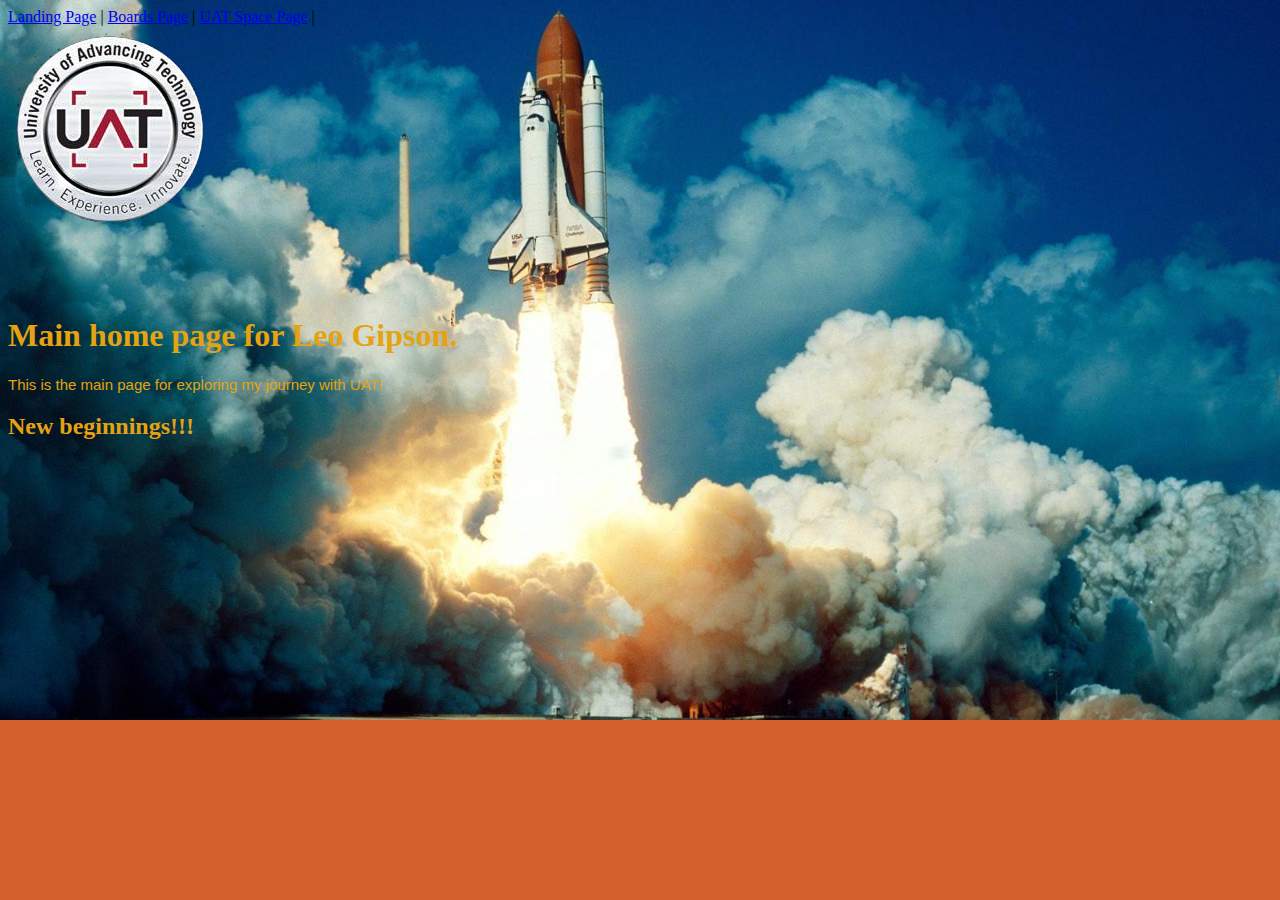
<file: index.html>
<!DOCTYPE html>
<nav>
    <a href="Index.html">Landing Page</a> |
    <a href="LeoBoard.html">Boards Page</a> |
    <a href="LeoLoad.html">UAT Space Page</a> |
</nav>
<html lang="en">
<head>
    <!-- This Style is added to add color to paragraph, header and background
    -->
    <link rel="stylesheet" href="CSS/leostyle.css">
    <meta charset="UTF-8">
    <meta http-equiv="X-UA-Compatible" content="IE=edge">
    <meta name="viewport" content="width=device-width, initial-scale=1.0">
    <title>Leo Gipson</title>
</head>
<body>
    <!-- This will add an image for the page
    -->
    <img align ="Left" src = "Images/UAT_Shield_Logo.png"
 <br>
 <br>
 <br>
 <br>
 <br>
 <br>
 <br>
 <br>
 <br>
 <br>
 <br>
 <br>
 <br>
 <br>
 <br>
 <br>
    <h1>Main home page for Leo Gipson.</h1>
    <p>This is the main page for exploring my journey with UAT!</p>
    <h2>New beginnings!!!</h2>
</body>
</html>
</file>
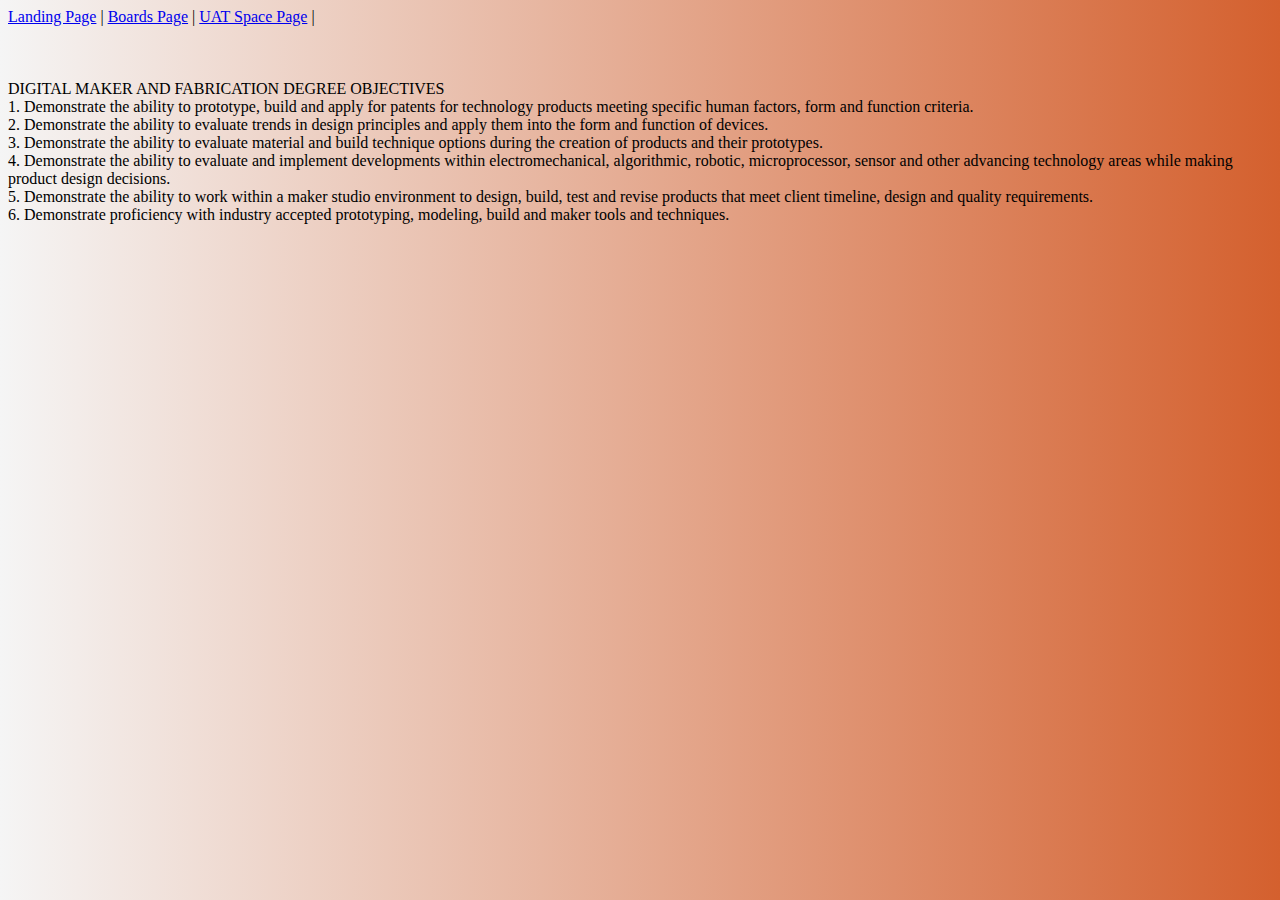
<file: LeoBoard.html>
<!DOCTYPE html>
<nav>
    <a href="Index.html">Landing Page</a> |
    <a href="LeoBoard.html">Boards Page</a> |
    <a href="LeoLoad.html">UAT Space Page</a> |
</nav>
<html lang="en">
<head>
    <link rel="stylesheet" href="CSS/leoboardstyle.css">
    <meta charset="UTF-8">
    <meta http-equiv="X-UA-Compatible" content="IE=edge">
    <meta name="viewport" content="width=device-width, initial-scale=1.0">
    <title>Leo Gipson Board page</title>
</head>
<body>
<br>
<br>
<br>
    DIGITAL MAKER AND FABRICATION DEGREE OBJECTIVES
<br>
1. Demonstrate the ability to prototype, build and apply for patents for technology products meeting specific human factors, 
form and function criteria.
<br>
2. Demonstrate the ability to evaluate trends in design principles and apply them into the form and function of devices.
<br>
3. Demonstrate the ability to evaluate material and build technique options during the creation of products and their 
prototypes.
<br>
4. Demonstrate the ability to evaluate and implement developments within electromechanical, algorithmic, robotic, 
microprocessor, sensor and other advancing technology areas while making product design decisions.
<br>
5. Demonstrate the ability to work within a maker studio environment to design, build, test and revise products that meet 
client timeline, design and quality requirements.
<br>
6. Demonstrate proficiency with industry accepted prototyping, modeling, build and maker tools and techniques.
<br>

</body>
</html>
</file>
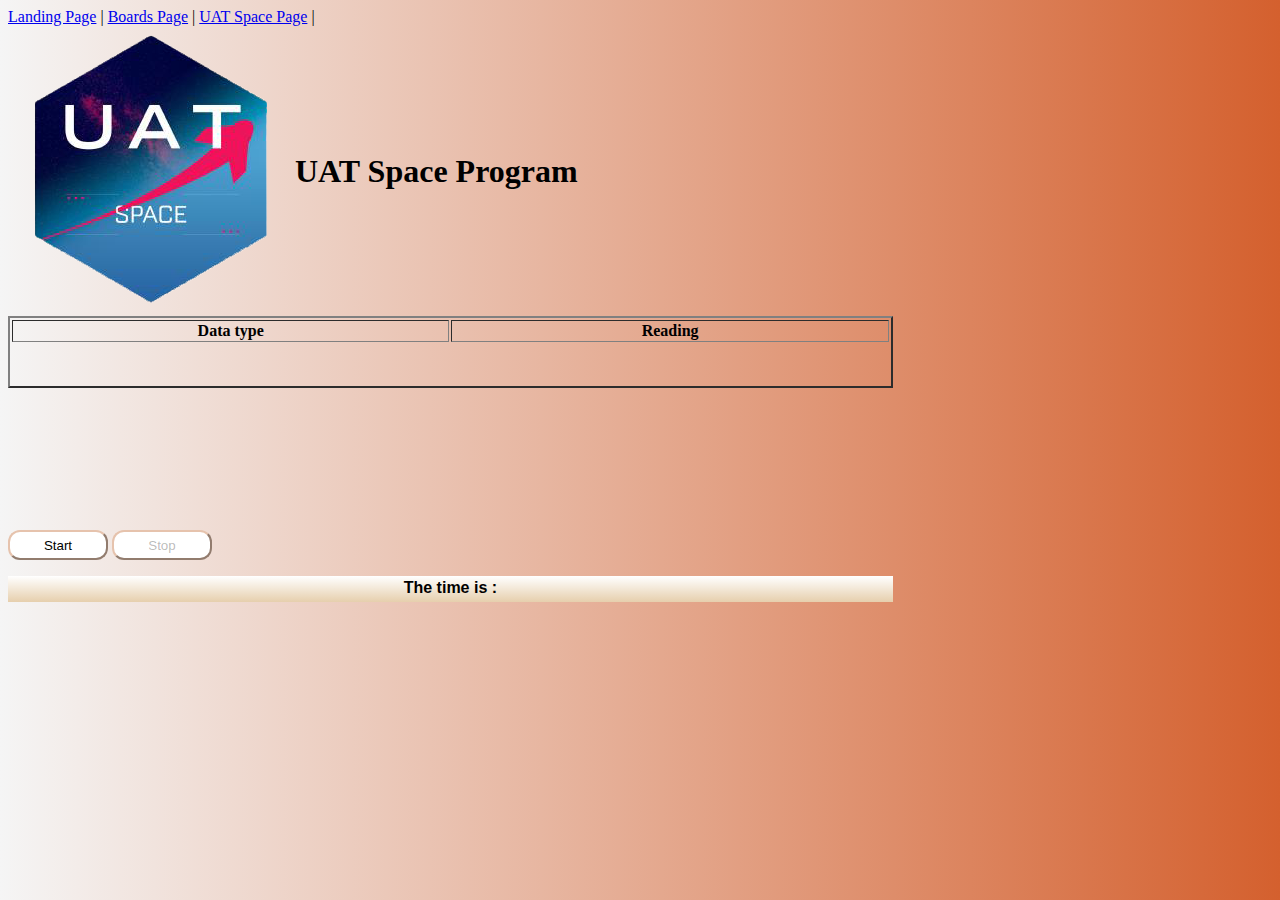
<file: LeoLoad.html>
<!DOCTYPE html>
<nav>
        <a href="Index.html">Landing Page</a> |
        <a href="LeoBoard.html">Boards Page</a> |
        <a href="LeoLoad.html">UAT Space Page</a> |
</nav>
<!--Leo Gipson Jr, Assignment #9 Javascript DOM and Document Structure with Tables, 05012022, estimated time 4hrs, actual time 4hrs-->
<html lang="en">
<head>
   <!--links my javascript file to the html file-->
   <script src="Javascripts/leoloadcode.js"></script>
   <script src="Javascripts/dataLoader.js"></script>
   <!--This links my css file to this html-->
   <link href="CSS/Leostyleload.css" rel="stylesheet" type="text/css" />
   <!--Title for the webpage goes-->
    <title>UAT Space Program</title>
</head>
<body>
    <table class="tableTop">
        <tr>
            <!--tr defines a row in a table-->
           <td><img src="Images/UAT_Space_01.png"></td>
            <td>
                <h1>
                    UAT Space Program
                </h1>
            </td>
        </tr>
    </table>
    <table id="data" border="2" width="70%">
        <col style="width: 35%;">
        <col style="width: 35%;">

        <thead>
            <tr style="font-family: Comic Sans MS;">
                <th>Data type</th>
                <th>Reading</th>
            </tr>
        </thead>
        <tbody style="font-weight: bolder;">
            <!--tr id defines table information-->
            <tbody>
                <tr id="seconds"></tr>
                <tr id=latitude></tr>
                <tr id=longitude></tr>
                <tr id=gps_altitude></tr>
                <tr id=bmpSensor_altitude></tr>
                <tr id=bmpSensor_pressure></tr>
                <tr id=bmpSensor_temp></tr>
                <tr id=digSensor_temp></tr>
                <tr id=cssSensor_temp></tr>
                <tr id=cssSensor_eCO2></tr>
                <tr id=cssSensor_TVOC></tr>
                <tr id=UV></tr>
                <tr id=accelX></tr>
                <tr id=accelY></tr>
                <tr id=accelZ></tr>
                <tr id=magneticX></tr>
                <tr id=magneticY></tr>
                <tr id=magneticZ></tr>
                <tr id=gyroX></tr>
                <tr id=gyroY></tr>
                <tr id=gyroZ></tr>

            

        </tbody>
    </table>    
    <br>
    <br>
    <br>
    <br>
    <br>
    <br>
    <br>
    <!--start and stop button setup information-->
    <p>
        <INPUT id="startButton" type="button" value="Start" onclick="start();" class="button" />
        <INPUT id="stopButton" type="button" value="Stop" onclick="stop();" disabled=true class="button" />
    </p>
    <table class="table3">
        <thead>
            <tr>
                <th>The time is :</th>
            </tr>
        </thead>
        <tbody align="center">
            <tr id="time">
                
            </tr>
        </tbody>
    </table>
</body>
<script>
    // Global variables
    var theTime = new Date();
    var tempTime = new Date();
    var time_interval = 5000;
    var last_iteration = 0;
    var running = true;
    var index = 0;
    var timer;

    // Load our data into our array
    var data = getData();

    /***************************************************************************************
     * Functions
     ****************************************************************************************/
    function updateDisplay() {
        theTime = new Date();
        // Debugging
        console.log(
            "Display : " +
            (theTime.getHours() < 10 ? "0" + theTime.getHours() : theTime.getHours()) +
            ":" + (theTime.getMinutes() < 10 ? "0" + theTime.getMinutes() : theTime.getMinutes()) +
            ":" + (theTime.getSeconds() < 10 ? "0" + theTime.getSeconds() : theTime.getSeconds())
        );

        // Now update the document
        var timeRead = data[index].time_seconds;
        if (timeRead >= 10) {
            document.getElementById("data").rows["seconds"].innerHTML = dataRow("Time elapsed", data[index]
                .time_seconds, "seconds");
            document.getElementById("data").rows["latitude"].innerHTML = dataRow("Latitud", data[index].latitude, " ");
            document.getElementById("data").rows["longitude"].innerHTML = dataRow("Longltude", data[index].longitude,
                " ");
            document.getElementById("data").rows["gps_altitude"].innerHTML = dataRow("GPS Altitude", data[index]
                .gps_altitude, " ");
            document.getElementById("data").rows["bmpSensor_altitude"].innerHTML = dataRow("BMP Sensor Altitude", data[
                index].bmpSensor_altitude, "");
            document.getElementById("data").rows["bmpSensor_pressure"].innerHTML = dataRow("BMP Sensor Pressure", data[
                index].bmpSensor_pressure, "");
            document.getElementById("data").rows["bmpSensor_temp"].innerHTML = dataRow("BMP Sensor Temperature", data[
                index].bmpSensor_temp, "");
            document.getElementById("data").rows["digSensor_temp"].innerHTML = dataRow("Digital Sensor Temperature",
                data[index].digSensor_temp, "");
            document.getElementById("data").rows["cssSensor_temp"].innerHTML = dataRow("CSS Sensor Temperature", data[
                index].cssSensor_temp, "");
            document.getElementById("data").rows["cssSensor_eCO2"].innerHTML = dataRow("CSS Sensor eCO2", data[index]
                .cssSensor_eCO2, "");
            document.getElementById("data").rows["cssSensor_TVOC"].innerHTML = dataRow("CSS Sensor TVOC", data[index]
                .cssSensor_TVOC, "");
            document.getElementById("data").rows["UV"].innerHTML = dataRow("UV", data[index].UV, " ");
            document.getElementById("data").rows["accelX"].innerHTML = dataRow("Accel X", data[index].accelX, " ");
            document.getElementById("data").rows["accelY"].innerHTML = dataRow("Accel Y", data[index].accelY, " ");
            document.getElementById("data").rows["accelZ"].innerHTML = dataRow("Accel Z", data[index].accelZ, " ");
            document.getElementById("data").rows["magneticX"].innerHTML = dataRow("Magnetic X", data[index].magneticX,
                " ");
            document.getElementById("data").rows["magneticY"].innerHTML = dataRow("Magnetic Y", data[index].magneticY,
                " ");
            document.getElementById("data").rows["magneticZ"].innerHTML = dataRow("Magnetic Z", data[index].magneticZ,
                " ");
            document.getElementById("data").rows["gyroX"].innerHTML = dataRow("Gyro X", data[index].gyroX, " ");
            document.getElementById("data").rows["gyroY"].innerHTML = dataRow("Gyro Y", data[index].gyroY, " ");
            document.getElementById("data").rows["gyroZ"].innerHTML = dataRow("Gyro Z", data[index].gyroZ, " ");

            if (index < 499) {
                index++;
            } else {
                index = 0;
            }
        }

        document.getElementById("time").innerHTML =
            (theTime.getHours() < 10 ? "0" + theTime.getHours() : theTime.getHours()) +
            ":" + (theTime.getMinutes() < 10 ? "0" + theTime.getMinutes() : theTime.getMinutes()) +
            ":" + (theTime.getSeconds() < 10 ? "0" + theTime.getSeconds() : theTime.getSeconds());


    }

    // Stop the timer
    function stop() {
        clearInterval(timer);
        document.getElementById("startButton").disabled = false;
        document.getElementById("stopButton").disabled = true;
    }

    // Start the timer
    function start() {
        document.getElementById("data").rows["seconds"].innerHTML = "Reading data...";
        index = 0;
        timer = setInterval(updateDisplay, time_interval);
        document.getElementById("startButton").disabled = true;
        document.getElementById("stopButton").disabled = false;
    }
</script>
</html>
</file>
<file: CSS/leostyle.css>
body {
    background-color: #d4602e;
    background-image: url(Space_Shuttle_Wallpaper.jpg);
    background-repeat: no-repeat;
    background-size:cover
  }
  h1 {
    color: rgb(229, 162, 17);
  }
  h2 {
    color: rgb(229, 162, 17);
  }
  p {
    font: 15px Arial, sans-serif;
    color: rgb(229, 162, 17);
  }
</file>
<file: CSS/leoboardstyle.css>
body {
    background-color: #f5f5f5;
    background-image: linear-gradient(90deg, #f5f5f5 0%, #d4602e 100%);
  
  }
</file>
<file: CSS/Leostyleload.css>
.button {
    background-color: white;
    border-color: rgb(230, 195, 173);
    border-radius: 12px;
    width: 100px;
    height: 30px;
}

.table3 {
    background-image: linear-gradient(white, rgb(230, 207, 173));
    width: 70%;
    font-family: 'Comic Sans MS', 'Arial Narrow', Arial, sans-serif;
}
body {
  background-color: #f5f5f5;
  background-image: linear-gradient(90deg, #f5f5f5 0%, #d4602e 100%);

}
h1   {
  font-family: 'Comic Sans MS';
}
</file>
